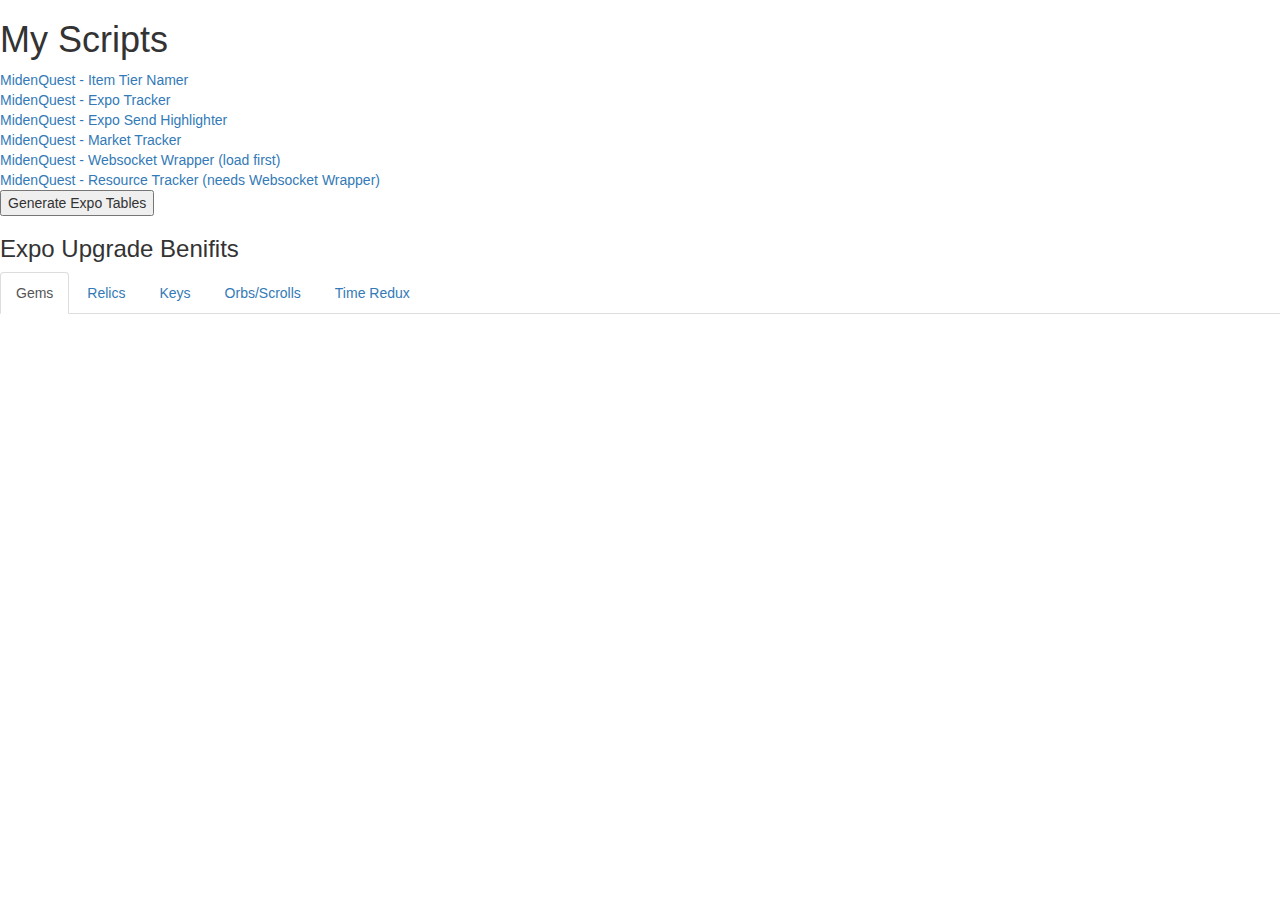
<file: index.html>
<!DOCTYPE html>
<html>
    <head>
        <link rel='stylesheet prefetch' href='https://maxcdn.bootstrapcdn.com/bootstrap/3.3.6/css/bootstrap.min.css'>
        <link rel='stylesheet prefetch' href='https://cdn.datatables.net/1.10.12/css/jquery.dataTables.min.css'>
        <script src='https://code.jquery.com/jquery-2.2.4.min.js'></script>
        <script src='https://maxcdn.bootstrapcdn.com/bootstrap/3.3.6/js/bootstrap.min.js'></script>
        <script src='https://cdn.datatables.net/1.10.12/js/jquery.dataTables.min.js'></script>
        <script src='Expo_Upgrade.js'></script>
        <title>My Scripts</title>
        <meta charset="UTF-8">
        <meta name="viewport" content="width=device-width, initial-scale=1.0">
    </head>
    <body>
        <h1>My Scripts</h1>
        <div><a href="MiddenQuest.Inventory.Tier.Namer.js">MidenQuest - Item Tier Namer</a></div>
        <div><a href="MiddenQuest.Expo.Tracker.js">MidenQuest - Expo Tracker</a></div>
        <div><a href="MiddenQuest.Expo.Send.Highlighter.js">MidenQuest - Expo Send Highlighter</a></div>
        <div><a href="MiddenQuest.Market.Tracker.js">MidenQuest - Market Tracker</a></div>
        <div><a href="MiddenQuest.WebsocketWrapper.js">MidenQuest - Websocket Wrapper (load first)</a></div>
        <div><a href="MiddenQuest.Resource.Tracker.js">MidenQuest - Resource Tracker (needs Websocket Wrapper)</a></div>
        <div id="messageData"></div>
        <div>
            <button onclick="MQO_Exp_Upgrades.start();jQuery(this).css('display', 'none')" value="Generate Expo Tables">
                Generate Expo Tables
            </button>
        </div>
        <div>
            <h3>Expo Upgrade Benifits</h3>
            <!-- Nav tabs -->
            <ul class="nav nav-tabs col-md-12" role="tablist">
                <li role="presentation" class="active"><a href="#show_gems" aria-controls="home" role="tab" data-toggle="tab">Gems</a></li>
                <li role="presentation"><a href="#show_relics" aria-controls="profile" role="tab" data-toggle="tab">Relics</a></li>
                <li role="presentation"><a href="#show_keys" aria-controls="messages" role="tab" data-toggle="tab">Keys</a></li>
                <li role="presentation"><a href="#show_orbs" aria-controls="settings" role="tab" data-toggle="tab">Orbs/Scrolls</a></li>
                <li role="presentation"><a href="#show_time" aria-controls="settings" role="tab" data-toggle="tab">Time Redux</a></li>
            </ul>
            <!-- Tab panes -->
            <div class="tab-content">
                <div role="tabpanel" class="tab-pane active" id="show_gems">
                    <table id='gems' class="col-md-12"></table>
                </div>
                <div role="tabpanel" class="tab-pane" id="show_relics">
                    <table id='relics' class="col-md-12"></table>
                </div>
                <div role="tabpanel" class="tab-pane" id="show_keys">
                    <table id='keys' class="col-md-12"></table>
                </div>
                <div role="tabpanel" class="tab-pane" id="show_orbs">
                    <table id='orbs' class="col-md-12"></table>
                </div>
                <div role="tabpanel" class="tab-pane" id="show_time">
                    <table id='time' class="col-md-12"></table>
                </div>
            </div>

        </div>
    </body>
</html>
</file>
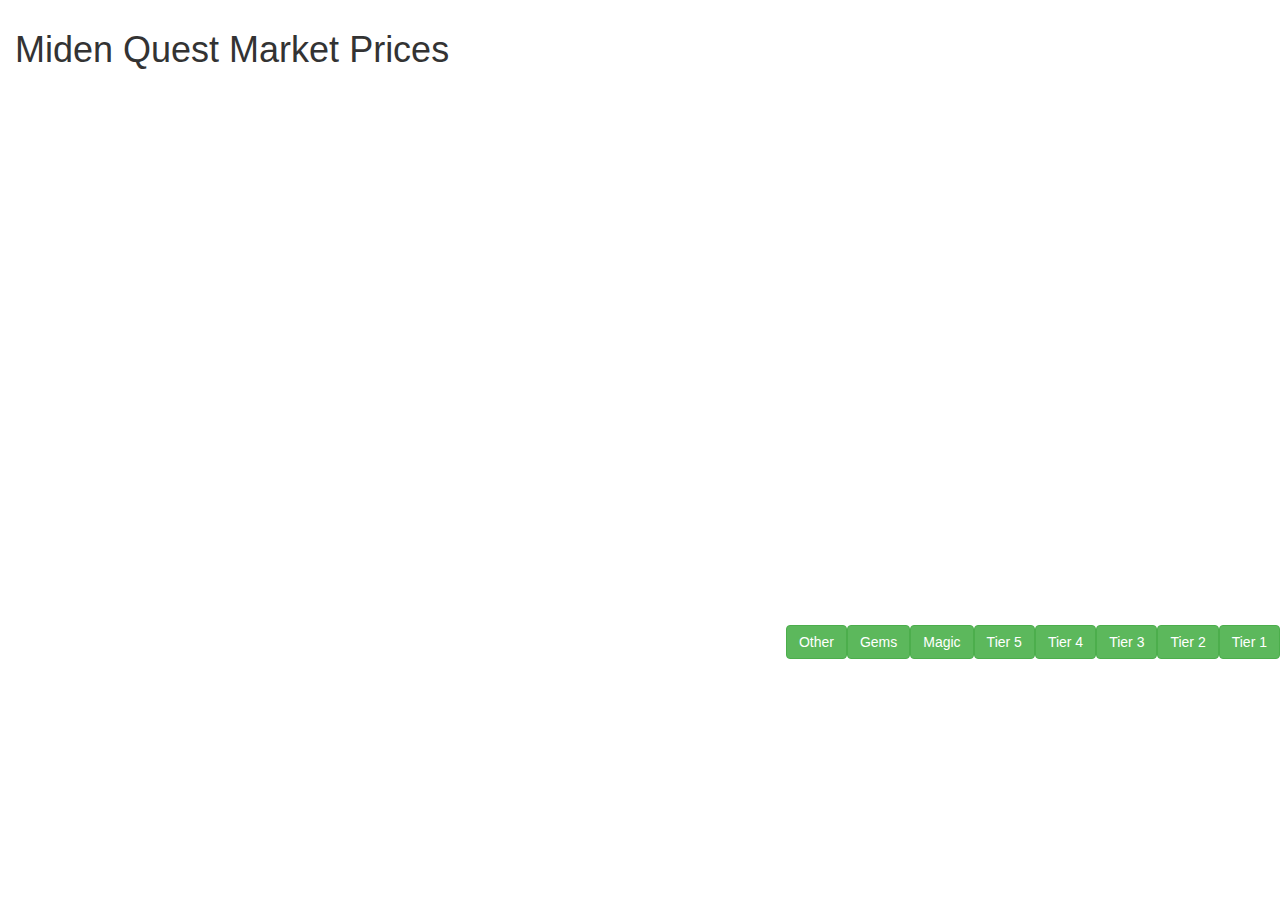
<file: MiddenQuest.Market.Prices.html>
<!DOCTYPE html>
<html class=''>
    <head>
        <link rel='stylesheet prefetch' href='https://cdnjs.cloudflare.com/ajax/libs/twitter-bootstrap/3.3.7/css/bootstrap.min.css'>
    </head>
    <body>
        <div class="col-md-12"><h1>Miden Quest Market Prices</h1></div>
        <div id="graphParent" style="display: ; height: 600px">
            <div id="graph" style="margin-bottom: 15px;margin-top: 10px; height: 100%;"></div>
            <div id="graphFooter" style="height: 50px;">
                <div class="btn btn-success pull-right" onclick="MQO_MarketPrices.toggleGraphs('T1')">Tier 1</div>
                <div class="btn btn-success pull-right" onclick="MQO_MarketPrices.toggleGraphs('T2')">Tier 2</div>
                <div class="btn btn-success pull-right" onclick="MQO_MarketPrices.toggleGraphs('T3')">Tier 3</div>
                <div class="btn btn-success pull-right" onclick="MQO_MarketPrices.toggleGraphs('T4')">Tier 4</div>
                <div class="btn btn-success pull-right" onclick="MQO_MarketPrices.toggleGraphs('T5')">Tier 5</div>
                <div class="btn btn-success pull-right" onclick="MQO_MarketPrices.toggleGraphs('ME')">Magic</div>

                <div class="btn btn-success pull-right" onclick="MQO_MarketPrices.toggleGraphs('Gems')">Gems</div>

                <div class="btn btn-success pull-right" onclick="MQO_MarketPrices.toggleGraphs('Other')">Other</div>

            </div>
        </div>
        <script src='https://cdnjs.cloudflare.com/ajax/libs/jquery/3.1.0/jquery.min.js'></script>
        <script src='https://altizar.github.io/MQO_MarketPricesData.js'></script>
        <script src='http://code.highcharts.com/highcharts.js'></script>
        <script src='https://cdnjs.cloudflare.com/ajax/libs/twitter-bootstrap/3.3.7/js/bootstrap.min.js'></script>
        <script>
                    var MQO_MarketPrices = {
                        prices: {},
                        chart: null,
                        toggleGraphs: function (groupName) {
                            for (var i = 0; i < this.chart.series.length; i++) {
                                if (window.CP.shouldStopExecution(1)) {
                                    break;
                                }
                                var run = this.chart.series[i];
                                var show = this.findGroupName(run.name, groupName);
                                if (show) {
                                    run.show();
                                } else {
                                    run.hide();
                                }
                            }
                            window.CP.exitedLoop(1);
                        },
                        findGroupName(name, group) {
                            var keys = Object.keys(MQO_MarketPrices.chartOrder);
                            for (var key in keys) {
                                if (window.CP.shouldStopExecution(2)) {
                                    break;
                                }
                                var itemName = MQO_MarketPrices.chartOrder[keys[key]].name;
                                var itemGroup = MQO_MarketPrices.chartOrder[keys[key]].group;
                                if (itemName == name && group == itemGroup) {
                                    return true;
                                }
                            }
                            window.CP.exitedLoop(2);
                            return false;
                        },
                        drawChart: function () {
                            this.findGroupName('T1');
                            graphData = [];
                            for (var key in MQO_MarketPrices.prices) {
                                if (window.CP.shouldStopExecution(4)) {
                                    break;
                                }
                                graphData.push({
                                    name: MQO_MarketPrices.chartOrder[key].name,
                                    legendIndex: MQO_MarketPrices.chartOrder[key].order,
                                    className: 'Tier1',
                                    visible: MQO_MarketPrices.chartOrder[key].visible,
                                    data: []
                                });
                                for (var timestamp in MQO_MarketPrices.prices[key]) {
                                    if (window.CP.shouldStopExecution(3)) {
                                        break;
                                    }
                                    graphData[graphData.length - 1].data.push([
                                        timestamp * 1000,
                                        MQO_MarketPrices.prices[key][timestamp]
                                    ]);
                                }
                                window.CP.exitedLoop(3);
                            }
                            window.CP.exitedLoop(4);
                            this.chart = new Highcharts.Chart({
                                chart: {
                                    renderTo: 'graph',
                                    zoomType: 'xy',
                                    resetZoomButton: {
                                        position: {
                                            align: 'right',
                                            verticalAlign: 'top',
                                            x: -20,
                                            y: 15
                                        },
                                        relativeTo: 'chart'
                                    }
                                },
                                title: {
                                    text: 'Resource Price',
                                    x: -20
                                },
                                subtitle: {
                                    text: '',
                                    x: -20
                                },
                                xAxis: {type: 'datetime'},
                                series: graphData
                            });
                        },
                        chartOrder: {
                            ore_1: {
                                order: 1,
                                name: 'Tier 1 Ore',
                                visible: false,
                                group: 'T1'
                            },
                            ore_2: {
                                order: 5,
                                name: 'Tier 2 Ore',
                                visible: false,
                                group: 'T2'
                            },
                            ore_3: {
                                order: 9,
                                name: 'Tier 3 Ore',
                                visible: false,
                                group: 'T3'
                            },
                            ore_4: {
                                order: 13,
                                name: 'Tier 4 Ore',
                                visible: false,
                                group: 'T4'
                            },
                            ore_5: {
                                order: 17,
                                name: 'Tier 5 Ore',
                                visible: false,
                                group: 'T5'
                            },
                            plants_1: {
                                order: 2,
                                name: 'Tier 1 Plants',
                                visible: false,
                                group: 'T1'
                            },
                            plants_2: {
                                order: 6,
                                name: 'Tier 2 Plants',
                                visible: false,
                                group: 'T2'
                            },
                            plants_3: {
                                order: 10,
                                name: 'Tier 3 Plants',
                                visible: false,
                                group: 'T3'
                            },
                            plants_4: {
                                order: 14,
                                name: 'Tier 4 Plants',
                                visible: false,
                                group: 'T4'
                            },
                            plants_5: {
                                order: 18,
                                name: 'Tier 5 Plants',
                                visible: false,
                                group: 'T5'
                            },
                            wood_1: {
                                order: 3,
                                name: 'Tier 1 Wood',
                                visible: false,
                                group: 'T1'
                            },
                            wood_2: {
                                order: 7,
                                name: 'Tier 2 Wood',
                                visible: false,
                                group: 'T2'
                            },
                            wood_3: {
                                order: 11,
                                name: 'Tier 3 Wood',
                                visible: false,
                                group: 'T3'
                            },
                            wood_4: {
                                order: 15,
                                name: 'Tier 4 Wood',
                                visible: false,
                                group: 'T4'
                            },
                            wood_5: {
                                order: 19,
                                name: 'Tier 5 Wood',
                                visible: false,
                                group: 'T5'
                            },
                            fish_1: {
                                order: 4,
                                name: 'Tier 1 Fish',
                                visible: false,
                                group: 'T1'
                            },
                            fish_2: {
                                order: 8,
                                name: 'Tier 2 Fish',
                                visible: false,
                                group: 'T2'
                            },
                            fish_3: {
                                order: 12,
                                name: 'Tier 3 Fish',
                                visible: false,
                                group: 'T3'
                            },
                            fish_4: {
                                order: 16,
                                name: 'Tier 4 Fish',
                                visible: false,
                                group: 'T4'
                            },
                            fish_5: {
                                order: 20,
                                name: 'Tier 5 Fish',
                                visible: false,
                                group: 'T5'
                            },
                            magic: {
                                order: 21,
                                name: 'Magic Elements',
                                visible: false,
                                group: 'ME'
                            },
                            relics: {
                                order: 22,
                                name: 'Relics',
                                visible: false,
                                group: 'Other'
                            },
                            orbs: {
                                order: 23,
                                name: 'Orbs',
                                visible: false,
                                group: 'Other'
                            },
                            scrolls: {
                                order: 24,
                                name: 'Scrolls',
                                visible: false,
                                group: 'Other'
                            },
                            gems: {
                                order: 25,
                                name: 'Gems',
                                visible: true,
                                group: 'Gems'
                            }
                        },
                        start: function (prices) {
                            this.prices = prices;
                            this.drawChart();
                            console.log('Finished');
                        }
                    };
                    MQO_MarketPrices.start(MQO_MarketPrices_Raw);
                    //# sourceURL=pen.js
        </script>
    </body>
</html>
</file>
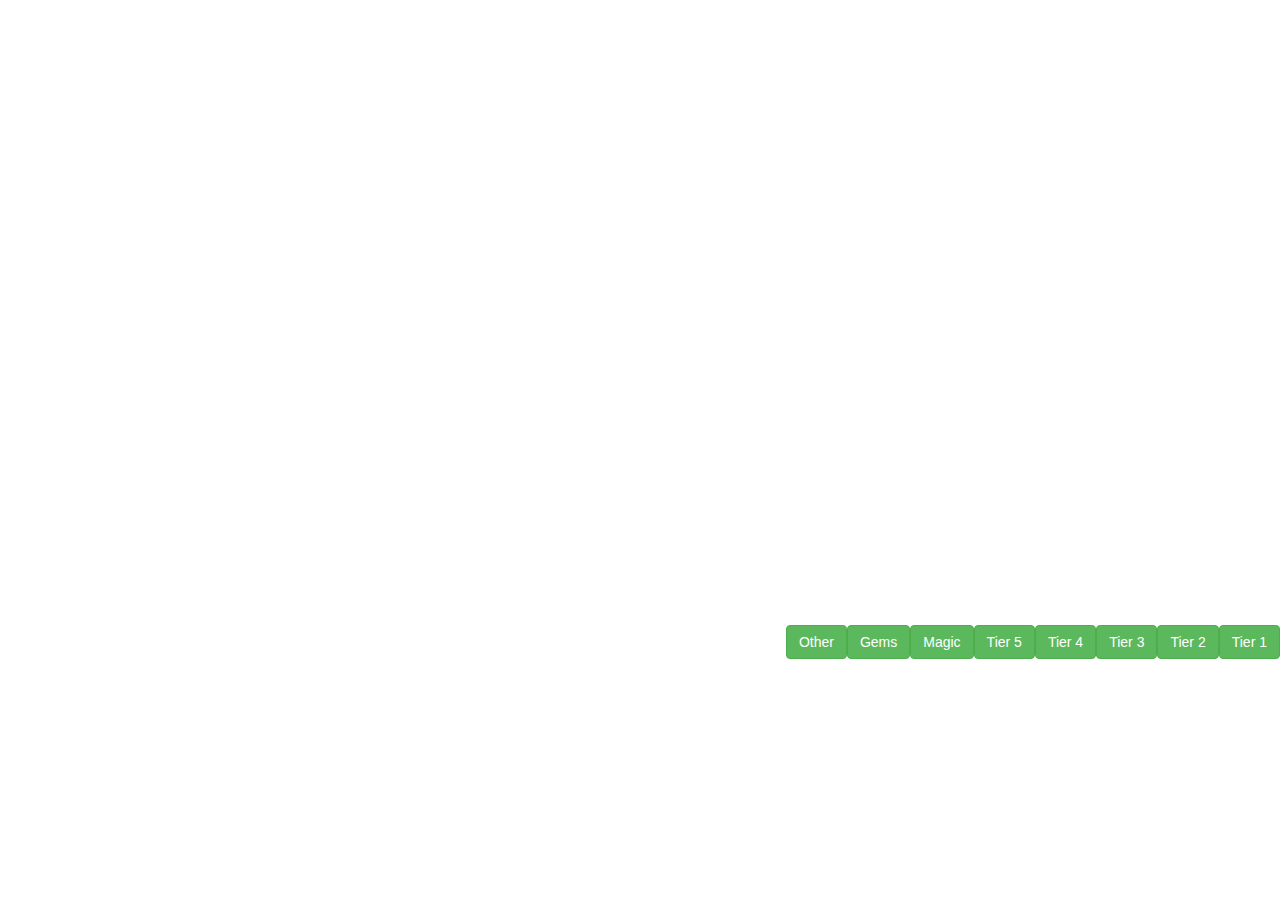
<file: MidenQuest_Market_Prices.html>
<!DOCTYPE html>
<html class=''>
    <head>
        <title>Miden Quest Market Prices</title>
        <link rel='stylesheet prefetch' href='https://cdnjs.cloudflare.com/ajax/libs/twitter-bootstrap/3.3.7/css/bootstrap.min.css'>
    </head>
    <body>
        <div id="graphParent" style="height: 600px">
            <div id="graph" style="margin-bottom: 15px;margin-top: 10px; height: 100%;"></div>
            <div id="graphFooter" style="height: 50px;">
                <div class="btn btn-success pull-right" onclick="MQO_MarketPrices.toggleGraphs('T1')">Tier 1</div>
                <div class="btn btn-success pull-right" onclick="MQO_MarketPrices.toggleGraphs('T2')">Tier 2</div>
                <div class="btn btn-success pull-right" onclick="MQO_MarketPrices.toggleGraphs('T3')">Tier 3</div>
                <div class="btn btn-success pull-right" onclick="MQO_MarketPrices.toggleGraphs('T4')">Tier 4</div>
                <div class="btn btn-success pull-right" onclick="MQO_MarketPrices.toggleGraphs('T5')">Tier 5</div>
                <div class="btn btn-success pull-right" onclick="MQO_MarketPrices.toggleGraphs('ME')">Magic</div>

                <div class="btn btn-success pull-right" onclick="MQO_MarketPrices.toggleGraphs('Gems')">Gems</div>

                <div class="btn btn-success pull-right" onclick="MQO_MarketPrices.toggleGraphs('Other')">Other</div>

            </div>
        </div>
        <script src='https://cdnjs.cloudflare.com/ajax/libs/jquery/3.1.0/jquery.min.js'></script>
        <script src='https://altizar.github.io/MQO_MarketPricesData.js'></script>
        <script src='https://code.highcharts.com/highcharts.js'></script>
        <script src='https://cdnjs.cloudflare.com/ajax/libs/twitter-bootstrap/3.3.7/js/bootstrap.min.js'></script>
        <script>
                    var MQO_MarketPrices = {
                        prices: {},
                        chart: null,
                        toggleGraphs: function (groupName) {
                            for (var i = 0; i < this.chart.series.length; i++) {
                                var run = this.chart.series[i];
                                var show = this.findGroupName(run.name, groupName);
                                if (show) {
                                    run.show();
                                } else {
                                    run.hide();
                                }
                            }
                        },
                        findGroupName(name, group) {
                            var keys = Object.keys(MQO_MarketPrices.chartOrder);
                            for (var key in keys) {
                                var itemName = MQO_MarketPrices.chartOrder[keys[key]].name;
                                var itemGroup = MQO_MarketPrices.chartOrder[keys[key]].group;
                                if (itemName == name && group == itemGroup) {
                                    return true;
                                }
                            }
                            return false;
                        },
                        drawChart: function () {
                            this.findGroupName('T1');
                            graphData = [];
                            for (var key in MQO_MarketPrices.prices) {
                                graphData.push({
                                    name: MQO_MarketPrices.chartOrder[key].name,
                                    legendIndex: MQO_MarketPrices.chartOrder[key].order,
                                    className: 'Tier1',
                                    visible: MQO_MarketPrices.chartOrder[key].visible,
                                    data: []
                                });
                                for (var timestamp in MQO_MarketPrices.prices[key]) {
                                    if (MQO_MarketPrices.prices[key][timestamp] < 10) {
                                        continue;
                                    }
                                    graphData[graphData.length - 1].data.push([timestamp * 1000, MQO_MarketPrices.prices[key][timestamp]]);
                                }
                            }
                            // this.chart = jQuery('#graph').highcharts({
                            this.chart = new Highcharts.Chart({
                                chart: {
                                    renderTo: 'graph',
                                    zoomType: 'xy',
                                    //move reset button out of the way.
                                    resetZoomButton: {
                                        position: {
                                            align: 'right',
                                            verticalAlign: 'top',
                                            x: -20,
                                            y: 15
                                        },
                                        relativeTo: 'chart'
                                    }
                                },
                                title: {
                                    text: 'Resource Price',
                                    x: -20 //center
                                },
                                subtitle: {
                                    text: '',
                                    x: -20
                                },
                                xAxis: {
                                    type: 'datetime'
                                },
                                series: graphData,
                            });
                        },
                        chartOrder: {
                            ore_1: {
                                order: 1,
                                name: "Tier 1 Ore",
                                visible: false,
                                group: "T1"
                            },
                            ore_2: {
                                order: 5,
                                name: "Tier 2 Ore",
                                visible: false,
                                group: "T2"
                            },
                            ore_3: {
                                order: 9,
                                name: "Tier 3 Ore",
                                visible: false,
                                group: "T3"
                            },
                            ore_4: {
                                order: 13,
                                name: "Tier 4 Ore",
                                visible: false,
                                group: "T4"
                            },
                            ore_5: {
                                order: 17,
                                name: "Tier 5 Ore",
                                visible: false,
                                group: "T5"
                            },
                            plants_1: {
                                order: 2,
                                name: "Tier 1 Plants",
                                visible: false,
                                group: "T1"
                            },
                            plants_2: {
                                order: 6,
                                name: "Tier 2 Plants",
                                visible: false,
                                group: "T2"
                            },
                            plants_3: {
                                order: 10,
                                name: "Tier 3 Plants",
                                visible: false,
                                group: "T3"
                            },
                            plants_4: {
                                order: 14,
                                name: "Tier 4 Plants",
                                visible: false,
                                group: "T4"
                            },
                            plants_5: {
                                order: 18,
                                name: "Tier 5 Plants",
                                visible: false,
                                group: "T5"
                            },
                            wood_1: {
                                order: 3,
                                name: "Tier 1 Wood",
                                visible: false,
                                group: "T1"
                            },
                            wood_2: {
                                order: 7,
                                name: "Tier 2 Wood",
                                visible: false,
                                group: "T2"
                            },
                            wood_3: {
                                order: 11,
                                name: "Tier 3 Wood",
                                visible: false,
                                group: "T3"
                            },
                            wood_4: {
                                order: 15,
                                name: "Tier 4 Wood",
                                visible: false,
                                group: "T4"
                            },
                            wood_5: {
                                order: 19,
                                name: "Tier 5 Wood",
                                visible: false,
                                group: "T5"
                            },
                            fish_1: {
                                order: 4,
                                name: "Tier 1 Fish",
                                visible: false,
                                group: "T1"
                            },
                            fish_2: {
                                order: 8,
                                name: "Tier 2 Fish",
                                visible: false,
                                group: "T2"
                            },
                            fish_3: {
                                order: 12,
                                name: "Tier 3 Fish",
                                visible: false,
                                group: "T3"
                            },
                            fish_4: {
                                order: 16,
                                name: "Tier 4 Fish",
                                visible: false,
                                group: "T4"
                            },
                            fish_5: {
                                order: 20,
                                name: "Tier 5 Fish",
                                visible: false,
                                group: "T5"
                            },
                            magic: {
                                order: 21,
                                name: "Magic Elements",
                                visible: false,
                                group: "ME"
                            },
                            relics: {
                                order: 22,
                                name: "Relics",
                                visible: false,
                                group: "Other"
                            },
                            orbs: {
                                order: 23,
                                name: "Orbs",
                                visible: false,
                                group: "Other"
                            },
                            scrolls: {
                                order: 24,
                                name: "Scrolls",
                                visible: false,
                                group: "Other"
                            },
                            gems: {
                                order: 25,
                                name: "Gems",
                                visible: true,
                                group: "Gems"
                            },
                        },
                        start: function (prices) {
                            this.prices = prices;
                            this.drawChart();
                            console.log('Finished');
                        }
                    }
                    MQO_MarketPrices.start(MQO_MarketPrices_Raw);
        </script>
    </body>
</html>
</file>
